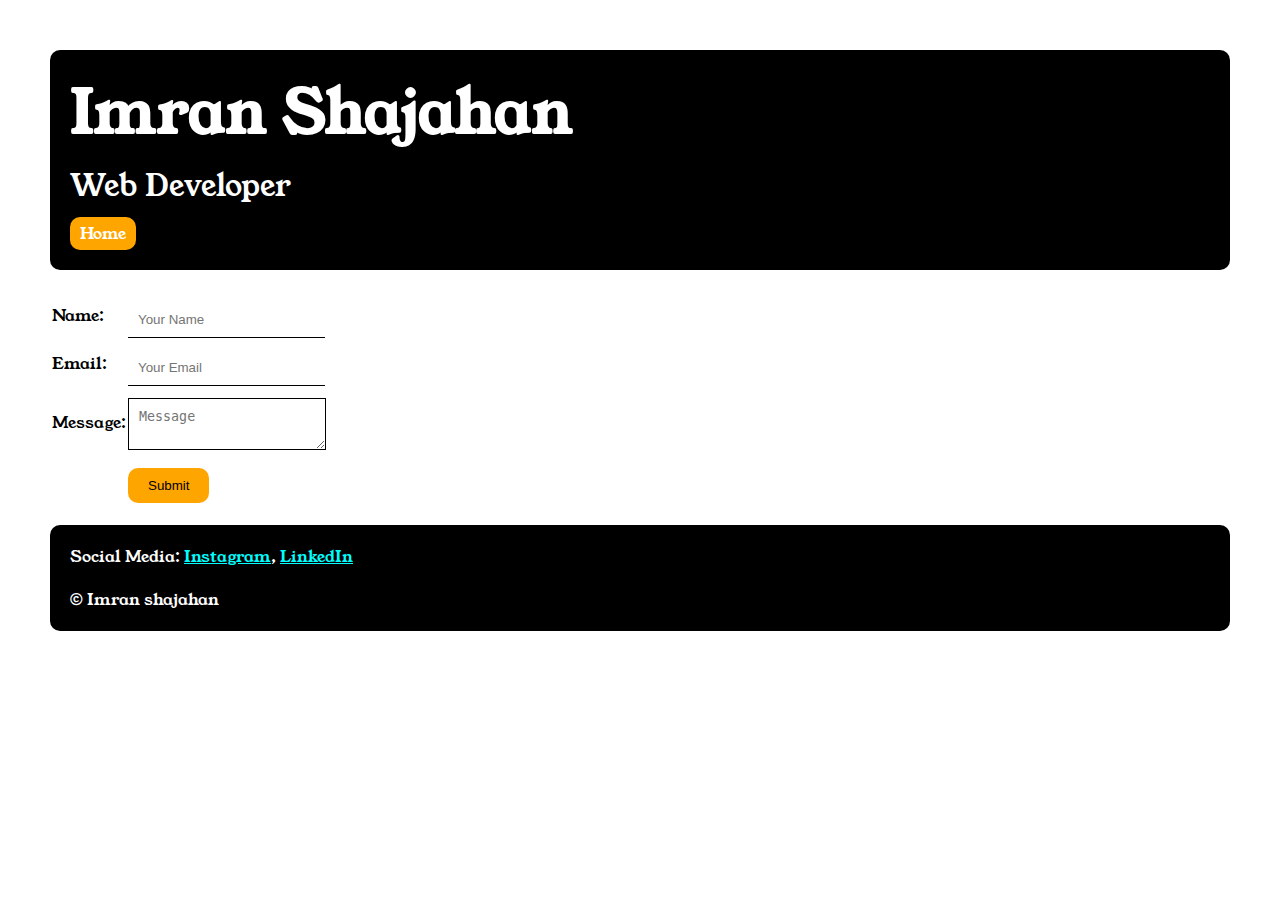
<file: contact.html>
<!DOCTYPE html>
<html lang="en">

<head>
    <meta charset="UTF-8">
    <meta name="viewport" content="width=device-width, initial-scale=1.0">
    <title>contact</title>
    <link rel="stylesheet" href="style.css">
    <link rel="preconnect" href="https://fonts.googleapis.com">
<link rel="preconnect" href="https://fonts.gstatic.com" crossorigin>
<link href="https://fonts.googleapis.com/css2?family=Young+Serif&display=swap" rel="stylesheet">
</head>

<body>

    <div class="container">

    <div class="section-one">
        <h1 class="section-one__name">Imran Shajahan</h1>
        <p class="section-one__role">Web Developer</p>
        <a class="section-one__contact" href="index.html">Home</a>
    </div>

 <div class="contact-form">
    <form action="">
        <table>
            <tr>
                <td>Name:</td>
                <td><input type="text" placeholder="Your Name" class="contact-form__input"></td>
            </tr>
            <tr>
                <td>Email:</td>
                <td><input type="text" placeholder="Your Email" class="contact-form__input"></td>
            </tr>
            <tr>
                <td>Message:</td>
                <td>
                    <textarea placeholder="Message" class="contact-form__textarea"></textarea>
                </td>
            </tr>
            <tr>
                <td></td>
                <td><input type="submit" class="contact-form__submit"></td>
            </tr>
        </table>
    </form>

</div>

    <div class="section-five">
        <p class="section-five__title">Social Media:
            <a href="https://www.instagram.com/" target="_blank">Instagram</a>,
            <a href="https://www.linkedin.com/" target="_blank">LinkedIn</a>
        </p>
    
        <p class="section-five__desc">&copy; Imran shajahan </p>

</div>
</body>

</html>
</file>
<file: style.css>
*{
    padding: 0;
    margin: 0;

}
body
{

        font-family: "Young Serif", serif;
        font-weight: 400;
        font-style: normal;
      
}
.container
{
    padding: 50px;
}

.section-one
{
    background-color: black;
    color: white;
    padding: 20px;
    border-radius: 10px;
}

.section-one__contact
{
    background-color: orange;
    color: white;
    text-decoration: none;
    padding-left: 10px;
    padding-right: 10px;
    padding-top: 5px;
    padding-bottom: 5px;
    display: inline-block;
    border-radius: 10px;
    margin-top: 10px;
}

.section-one__name
{
    font-size: 60px;
}

.section-one__role
{
    font-size: 30px;
    margin-top: 10px;
}
.section-one__image
{
    
}

.section-two,.section-three,.section-four,.section-five
{
     margin-top: 20px;
}

.section-two__desc,.section-three__desc,.section-four__desc,.section-five__desc
{
     margin-top: 20px;
}

.section-five
{
     background-color: black;
     color: white;
     padding: 20px;
     border-radius: 10px;
}

.section-five__title a
{
    color: aqua;
}

.section-three li,.section-four li 
{
   list-style: none;
}

.section-three
{
   background-color: #6462fd;
   color: black;
   padding: 20px;
   display: inline-block;
   height: 200px;
   border-radius: 10px;
   vertical-align: top;
}

.section-four
{
   background-color: orange;
   color: black;
   padding: 20px;
   display: inline-block;
   height: 200px;
   border-radius: 10px;
   vertical-align: top;
}

.contact-form
{
   margin-top: 20px;
}

.contact-form__input,.contact-form__textarea,.contact-form__submit
{
   margin-top: 10px;
}

.contact-form__input
{
    padding: 10px;
    border: none;
    border-bottom: solid black 1px;
}

.contact-form__textarea
{
    padding: 10px;
    border: none;
    border: solid black 1px;
}

.contact-form__submit
{
    padding-top: 10px;
    padding-bottom: 10px;
    padding-left: 20px;
    padding-right: 20px;
    background-color: orange;
    color: black;
    border: none;
    border-radius: 10px;
}
</file>
